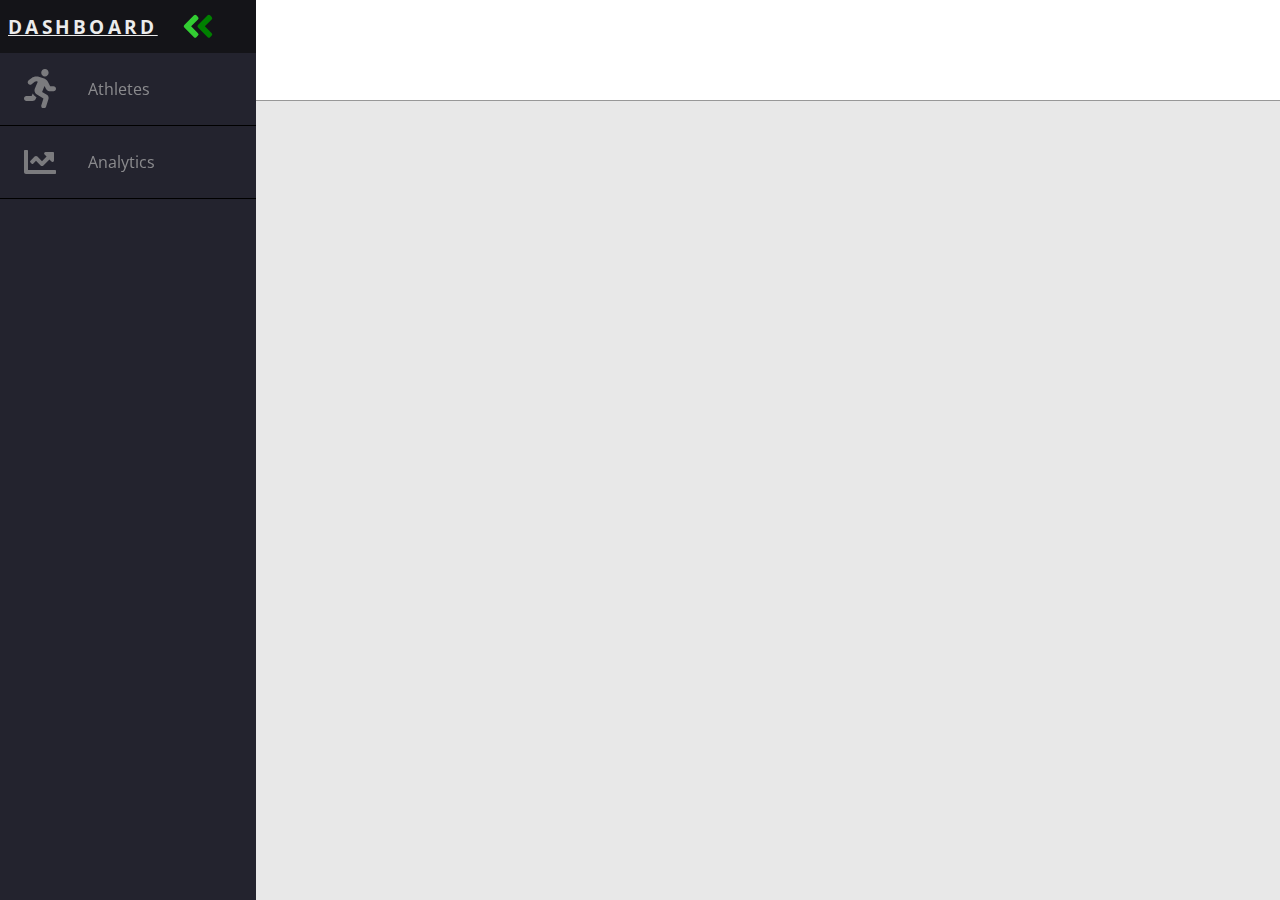
<file: frontend-v2/index.html>
<!DOCTYPE html>
<html>

<head>
  <meta charset="utf-8">
  <title>Athletes dashboard</title>
  <link rel="stylesheet" href="https://fonts.googleapis.com/css?family=Open+Sans:300,400,700&display=swap" />
  <link rel="stylesheet" href="style.css" />
  <script src="script.js"></script>
</head>

<body>
  <nav class="navbar">
    <a href="#" class="logo">
      <span class="link-text logo-text">Dashboard</span>
      <svg aria-hidden="true" focusable="false" data-prefix="fad" data-icon="angle-double-right" role="img"
        xmlns="http://www.w3.org/2000/svg" viewbox="0 0 448 512">
        <g class="fa-group">
          <path fill="currentColor"
            d="M224 273L88.37 409a23.78 23.78 0 0 1-33.8 0L32 386.36a23.94 23.94 0 0 1 0-33.89l96.13-96.37L32 159.73a23.94 23.94 0 0 1 0-33.89l22.44-22.79a23.78 23.78 0 0 1 33.8 0L223.88 239a23.94 23.94 0 0 1 .1 34z"
            class="fa-secondary"></path>
          <path fill="currentColor"
            d="M415.89 273L280.34 409a23.77 23.77 0 0 1-33.79 0L224 386.26a23.94 23.94 0 0 1 0-33.89L320.11 256l-96-96.47a23.94 23.94 0 0 1 0-33.89l22.52-22.59a23.77 23.77 0 0 1 33.79 0L416 239a24 24 0 0 1-.11 34z"
            class="fa-primary"></path>
        </g>
      </svg>
    </a>
    <ul class="navbar-nav athletes">
      <li class="nav-item">
        <a href="#" class="nav-link">
          <svg aria-hidden="true" focusable="false" data-prefix="fas" data-icon="running" role="img"
            xmlns="http://www.w3.org/2000/svg" viewBox="0 0 416 512">
            <g class="fa-group">
              <path fill="currentColor"
                d="M272 96c26.51 0 48-21.49 48-48S298.51 0 272 0s-48 21.49-48 48 21.49 48 48 48zM113.69 317.47l-14.8 34.52H32c-17.67 0-32 14.33-32 32s14.33 32 32 32h77.45c19.25 0 36.58-11.44 44.11-29.09l8.79-20.52-10.67-6.3c-17.32-10.23-30.06-25.37-37.99-42.61zM384 223.99h-44.03l-26.06-53.25c-12.5-25.55-35.45-44.23-61.78-50.94l-71.08-21.14c-28.3-6.8-57.77-.55-80.84 17.14l-39.67 30.41c-14.03 10.75-16.69 30.83-5.92 44.86s30.84 16.66 44.86 5.92l39.69-30.41c7.67-5.89 17.44-8 25.27-6.14l14.7 4.37-37.46 87.39c-12.62 29.48-1.31 64.01 26.3 80.31l84.98 50.17-27.47 87.73c-5.28 16.86 4.11 34.81 20.97 40.09 3.19 1 6.41 1.48 9.58 1.48 13.61 0 26.23-8.77 30.52-22.45l31.64-101.06c5.91-20.77-2.89-43.08-21.64-54.39l-61.24-36.14 31.31-78.28 20.27 41.43c8 16.34 24.92 26.89 43.11 26.89H384c17.67 0 32-14.33 32-32s-14.33-31.99-32-31.99z"
                class="fa-primary"></path>
            </g>
          </svg>
          <span class="link-text">Athletes</span>
        </a>
      </li>
    </ul>

    <ul class="navbar-nav analytics">
      <li class="nav-item">
        <a href="#" class="nav-link">
          <svg aria-hidden="true" focusable="false" data-prefix="fas" data-icon="chart-line" role="img"
            xmlns="http://www.w3.org/2000/svg" viewBox="0 0 512 512">
            <g class="fa-group">
              <path fill="currentColor"
                d="M496 384H64V80c0-8.84-7.16-16-16-16H16C7.16 64 0 71.16 0 80v336c0 17.67 14.33 32 32 32h464c8.84 0 16-7.16 16-16v-32c0-8.84-7.16-16-16-16zM464 96H345.94c-21.38 0-32.09 25.85-16.97 40.97l32.4 32.4L288 242.75l-73.37-73.37c-12.5-12.5-32.76-12.5-45.25 0l-68.69 68.69c-6.25 6.25-6.25 16.38 0 22.63l22.62 22.62c6.25 6.25 16.38 6.25 22.63 0L192 237.25l73.37 73.37c12.5 12.5 32.76 12.5 45.25 0l96-96 32.4 32.4c15.12 15.12 40.97 4.41 40.97-16.97V112c.01-8.84-7.15-16-15.99-16z"
                class="fa-primary"></path>
            </g>
          </svg>
          <span class="link-text">Analytics</span>
        </a>
        <ul class="navbar-nav-menu" style="display: none;" onclick="">
          <li class="navbar-nav-menu-item">
            <a href="analytics-cmj/cmj.html" class="nav-link">CMJ</a>
          </li>
          <li class="navbar-nav-menu-item">
            <a href="analytics-cj/cj.html" class="nav-link">Continued Jump</a>
          </li>
        </ul>
      </li>
    </ul>
  </nav>

  <main>
    <header class="header">
      <div class="header-controls">
        <div class="main-nav-toggle">
        </div>
      </div>
    </header>

    <body>

    </body>
  </main>
</body>

</html>
</file>
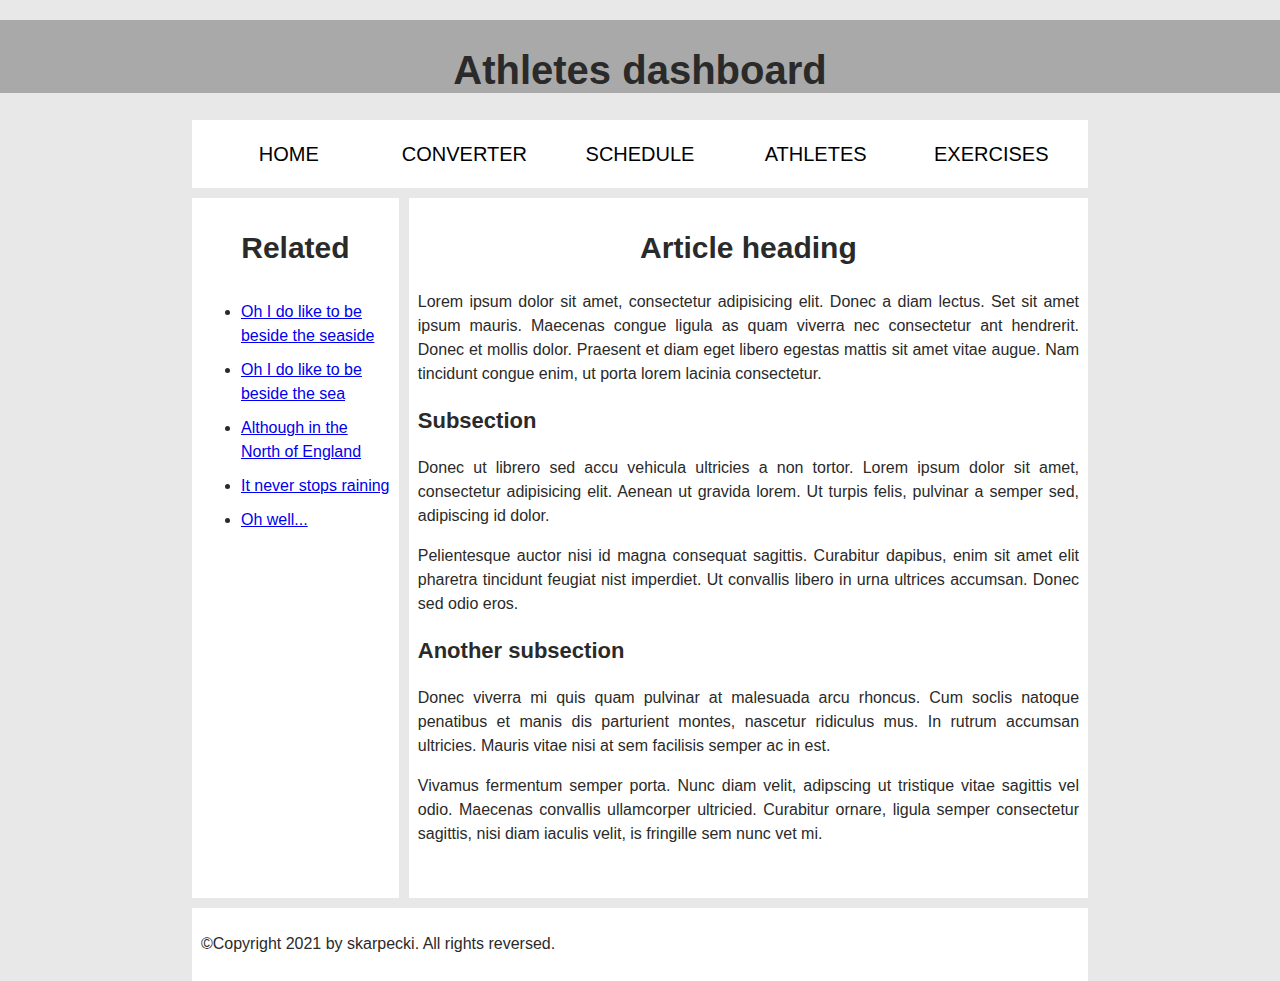
<file: frontend/index.html>
<!DOCTYPE html>
<html>
    <head>
        <meta charset="utf-8">
        <title>Athletes dashboard</title>
        <link rel="stylesheet" href="css/style.css">
    </head>

    <body>
        <header>
            <h1>Athletes dashboard</h1>
        </header>

        <nav>
            <ul>
                <li><a href="#">Home</a></li>
                <li><a href="#">Converter</a></li>
                <li><a href="#">Schedule</a></li>
                <li><a href="#">Athletes</a></li>
                <li>
                    <div class="dropdown">
                        <button class="dropbtn"><a href="html/exercises/exercises.html">Exercises</a>
                            <i class="fa fa-caret-down"></i>
                        </button>
                        <div class="dropdown-content">
                            <a href="html/exercises/exercises.html">Browse</a>
                            <a href="html/exercises/add-exercise.html">Add</a>
                        </div>
                    </div>
                </li>
            </ul>
        </nav>

        <main>
            <aside>
                <h2>Related</h2>
        
                <ul>
                  <li><a href="#">Oh I do like to be beside the seaside</a></li>
                  <li><a href="#">Oh I do like to be beside the sea</a></li>
                  <li><a href="#">Although in the North of England</a></li>
                  <li><a href="#">It never stops raining</a></li>
                  <li><a href="#">Oh well...</a></li>
                </ul>
              </aside>  

            <article>
                <h2>Article heading</h2>
        
                <p>Lorem ipsum dolor sit amet, consectetur adipisicing elit. Donec a diam lectus. Set sit amet ipsum mauris. Maecenas congue ligula as quam viverra nec consectetur ant hendrerit. Donec et mollis dolor. Praesent et diam eget libero egestas mattis sit amet vitae augue. Nam tincidunt congue enim, ut porta lorem lacinia consectetur.</p>
        
                <h3>Subsection</h3>
        
                <p>Donec ut librero sed accu vehicula ultricies a non tortor. Lorem ipsum dolor sit amet, consectetur adipisicing elit. Aenean ut gravida lorem. Ut turpis felis, pulvinar a semper sed, adipiscing id dolor.</p>
        
                <p>Pelientesque auctor nisi id magna consequat sagittis. Curabitur dapibus, enim sit amet elit pharetra tincidunt feugiat nist imperdiet. Ut convallis libero in urna ultrices accumsan. Donec sed odio eros.</p>
        
                <h3>Another subsection</h3>
        
                <p>Donec viverra mi quis quam pulvinar at malesuada arcu rhoncus. Cum soclis natoque penatibus et manis dis parturient montes, nascetur ridiculus mus. In rutrum accumsan ultricies. Mauris vitae nisi at sem facilisis semper ac in est.</p>
        
                <p>Vivamus fermentum semper porta. Nunc diam velit, adipscing ut tristique vitae sagittis vel odio. Maecenas convallis ullamcorper ultricied. Curabitur ornare, ligula semper consectetur sagittis, nisi diam iaculis velit, is fringille sem nunc vet mi.</p>
              </article>            
        </main>

        <footer>
            <p>©Copyright 2021 by skarpecki. All rights reversed.</p>
        </footer>

    </body>
</html>
</file>
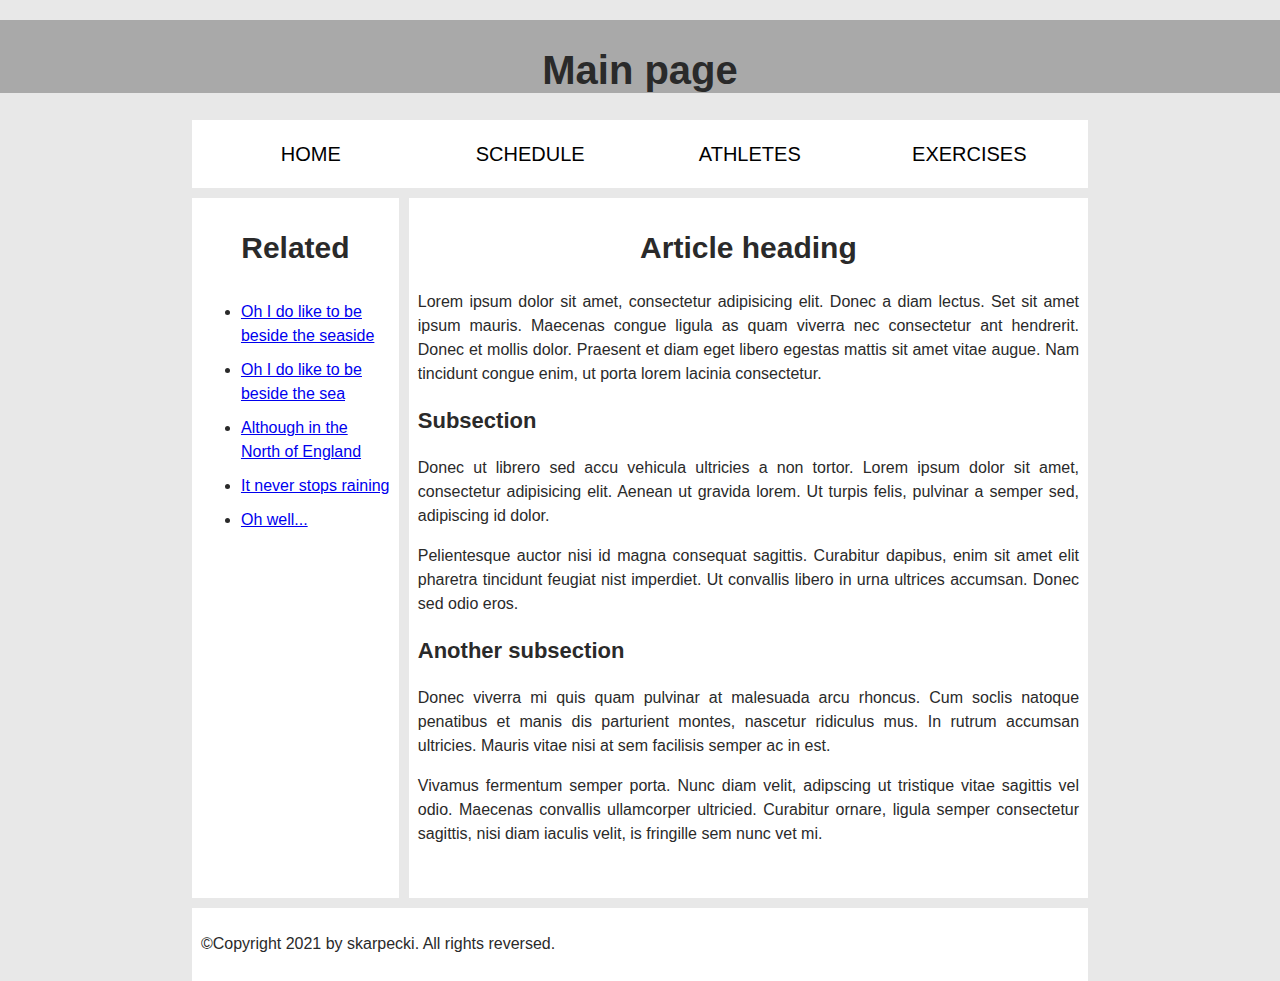
<file: frontend/html/index.html>
<!DOCTYPE html>
<html>
    <head>
        <meta charset="utf-8">
        <title>Athletes dashboard</title>
        <link href="https://fonts.googleapis.com/css?family=Open+Sans+Condensed:300|Sonsie+One" rel="stylesheet" type="text/css">
        <link rel="stylesheet" href="../css/style.css">
    </head>

    <body>
        <header>
            <h1>Main page</h1>
        </header>

        <nav>
            <ul>
                <li><a href="#">Home</a></li>
                <li><a href="#">Schedule</a></li>
                <li><a href="#">Athletes</a></li>
                <li><a href="#">Exercises</a></li>
            </ul>
        </nav>

        <main>
            <aside>
                <h2>Related</h2>
        
                <ul>
                  <li><a href="#">Oh I do like to be beside the seaside</a></li>
                  <li><a href="#">Oh I do like to be beside the sea</a></li>
                  <li><a href="#">Although in the North of England</a></li>
                  <li><a href="#">It never stops raining</a></li>
                  <li><a href="#">Oh well...</a></li>
                </ul>
              </aside>  

            <article>
                <h2>Article heading</h2>
        
                <p>Lorem ipsum dolor sit amet, consectetur adipisicing elit. Donec a diam lectus. Set sit amet ipsum mauris. Maecenas congue ligula as quam viverra nec consectetur ant hendrerit. Donec et mollis dolor. Praesent et diam eget libero egestas mattis sit amet vitae augue. Nam tincidunt congue enim, ut porta lorem lacinia consectetur.</p>
        
                <h3>Subsection</h3>
        
                <p>Donec ut librero sed accu vehicula ultricies a non tortor. Lorem ipsum dolor sit amet, consectetur adipisicing elit. Aenean ut gravida lorem. Ut turpis felis, pulvinar a semper sed, adipiscing id dolor.</p>
        
                <p>Pelientesque auctor nisi id magna consequat sagittis. Curabitur dapibus, enim sit amet elit pharetra tincidunt feugiat nist imperdiet. Ut convallis libero in urna ultrices accumsan. Donec sed odio eros.</p>
        
                <h3>Another subsection</h3>
        
                <p>Donec viverra mi quis quam pulvinar at malesuada arcu rhoncus. Cum soclis natoque penatibus et manis dis parturient montes, nascetur ridiculus mus. In rutrum accumsan ultricies. Mauris vitae nisi at sem facilisis semper ac in est.</p>
        
                <p>Vivamus fermentum semper porta. Nunc diam velit, adipscing ut tristique vitae sagittis vel odio. Maecenas convallis ullamcorper ultricied. Curabitur ornare, ligula semper consectetur sagittis, nisi diam iaculis velit, is fringille sem nunc vet mi.</p>
              </article>            
        </main>

        <footer>
            <p>©Copyright 2021 by skarpecki. All rights reversed.</p>
        </footer>

    </body>
</html>
</file>
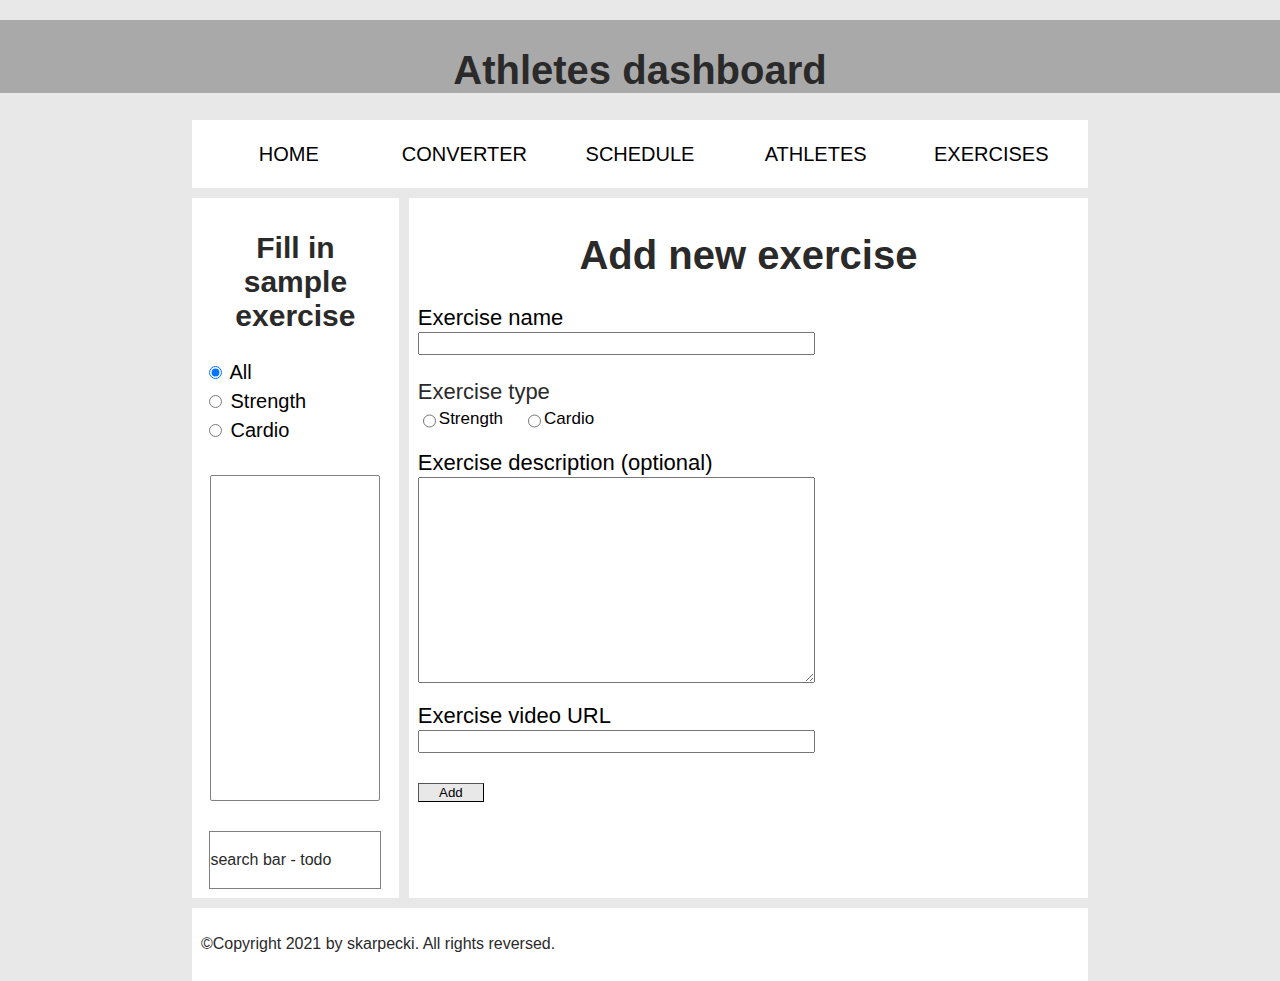
<file: frontend/html/exercises/add-exercise.html>
<!DOCTYPE html>
<html>

<head>
    <meta charset="utf-8">
    <title>Athletes dashboard</title>
    <link rel="stylesheet" href="../../css/style.css">
    <script src="script.js"></script>
</head>

<body>
    <header>
        <h1>Athletes dashboard</h1>
    </header>

    <nav>
        <ul>
            <li><a href="../../index.html">Home</a></li>
            <li><a href="#">Converter</a></li>
            <li><a href="#">Schedule</a></li>
            <li><a href="#">Athletes</a></li>
            <li>
                <div class="dropdown">
                    <button class="dropbtn"><a href="exercises.html">Exercises</a>
                        <i class="fa fa-caret-down"></i>
                    </button>
                    <div class="dropdown-content">
                        <a href="exercises.html">Browse</a>
                        <a href="#">Add</a>
                    </div>
                </div>
            </li>
        </ul>
    </nav>

    <main>
        <aside>
            <form class="exercise-type-selector">
                <h2>Fill in sample exercise</h2>
                <div class="exercise-type-options">
                    <input type="radio" id="exercise-type1" name="exerciseTypeRadio" value="all" checked="checked"
                        onclick="handleExerciseTypeClick(this)">
                    <label for="exercise-type1">All</label>
                </div>

                <div class="exercise-type-options">
                    <input type="radio" id="exercise-type2" name="exerciseTypeRadio" value="STRENGTH"
                        onclick="handleExerciseTypeClick(this)">
                    <label for="exercise-type2">Strength</label>
                </div>

                <div class="exercise-type-options">
                    <input type="radio" id="exercise-type3" name="exerciseTypeRadio" value="CARDIO"
                        onclick="handleExerciseTypeClick(this)">
                    <label for="exercise-type3">Cardio</label>
                </div>
            </form>

            <select name="exercises" size="2" id="exercise-name-selector">


            </select>
            <div class="exercise-name-search">
                <p>search bar - todo</p>
            </div>

        </aside>

        <article>
            <h1>Add new exercise</h1>
            <form id="add-exercise-form" method="POST">
                <div class="add-exercise-field">
                    <label for="exercise-name">Exercise name</label>
                    <input type="text" id="exercise-name" name="name" required>
                </div>

                <div class="add-exercise-field">
                    <p>Exercise type</p>
                    <div id="add-exercise-types">
                        <input type="radio" id="add-exercise-type1" name="type" value="STRENGTH" required>
                        <label for="add-exercise-type1">Strength</label>

                        <input type="radio" id="add-exercise-type2" name="type" value="CARDIO">
                        <label for="add-exercise-type2">Cardio</label>
                    </div>
                </div>

                <div class="add-exercise-field">
                    <label for="exercise-description">Exercise description (optional)</label>
                    <textarea id="exercise-description" name="description" maxlength="1000"></textarea>
                </div>

                <div class="add-exercise-field">
                    <label for="exercise-video">Exercise video URL</label>
                    <input type="url" id="exercise-video" name="video_url" required>
                </div>

                <button type="button" id="add-exercise-btn" form="add-exercise-form" value="Add">Add</button>
            </form>
        </article>
    </main>

    <footer>
        <p>©Copyright 2021 by skarpecki. All rights reversed.</p>
    </footer>

</body>

</html>
</file>
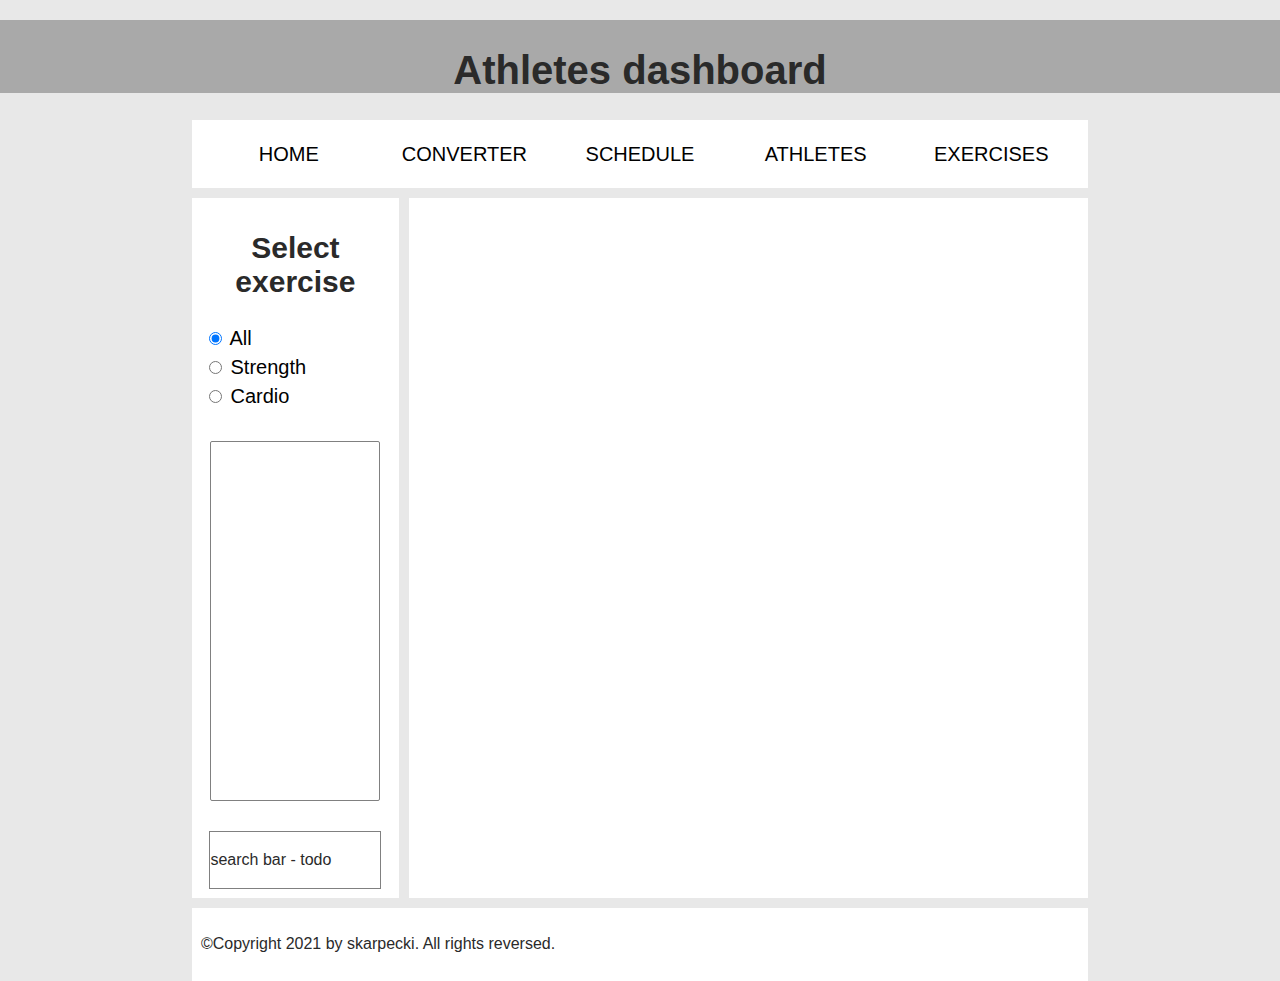
<file: frontend/html/exercises/exercises.html>
<!DOCTYPE html>
<html>
    <head>
        <meta charset="utf-8">
        <title>Athletes dashboard</title>
        <link rel="stylesheet" href="../../css/style.css">
        <script src="script.js"></script>
    </head>

    <body>
        <header>
            <h1>Athletes dashboard</h1>
        </header>

        <nav>
            <ul>
                <li><a href="../../index.html">Home</a></li>
                <li><a href="#">Converter</a></li>
                <li><a href="#">Schedule</a></li>
                <li><a href="#">Athletes</a></li>
                <li>
                    <div class="dropdown">
                        <button class="dropbtn"><a href="#">Exercises</a>
                            <i class="fa fa-caret-down"></i>
                        </button>
                        <div class="dropdown-content">
                            <a href="#">Browse</a>
                            <a href="#">Add</a>
                        </div>
                    </div>
                </li>
            </ul>
        </nav>

        <main>
            <aside>
                <form class="exercise-type-selector">
                    <h2>Select exercise</h2>
                        <div class="exercise-type-options">
                            <input type="radio" id="exercise-type1" 
                            name="exerciseTypeRadio" value="all" checked="checked" onclick="handleExerciseTypeClick(this)">
                           <label for="exercise-type1">All</label>
                        </div>

                        <div class="exercise-type-options">
                            <input type="radio" id="exercise-type2"
                             name="exerciseTypeRadio" value="strength" onclick="handleExerciseTypeClick(this)">
                            <label for="exercise-type2">Strength</label>
                        </div>

                        <div class="exercise-type-options">
                            <input type="radio" id="exercise-type3"
                             name="exerciseTypeRadio" value="cardio" onclick="handleExerciseTypeClick(this)">
                            <label for="exercise-type3">Cardio</label>
                        </div>
                </form>
                
                <select name="exercises" size=2 id="exercise-name-selector">

                    
                </select>
                <div class="exercise-name-search">
                    <p>search bar - todo</p>
                </div>

              </aside>
              <article>

              </article>
        </main>

        <footer>
            <p>©Copyright 2021 by skarpecki. All rights reversed.</p>
        </footer>

    </body>
</html>
</file>
<file: frontend-v2/style.css>
:root {
    font-size: 16px;
    font-family: 'Open Sans';
    --text-primary: #b6b6b6;
    --text-seondary: #ececec;
    --bg-primary: #23232e;
    --bg-secondary: #141418;
    --bg-body: #E8E8E8;
}

body {
    color: black;
    background-color: var(--bg-body);
    margin: 0;
    padding: 0;
}

body::-webkit-scrollbar {
    width: 0.5rem;
}

body::-webkit-scrollbar-track {
    background: #1e1e24;
}

body::-webkit-scrollbar-thumb {
    background: green;
}

main {
    margin-left: 5rem;
}



.navbar {
    top: 0;
    width: 5rem; /* same as margin-left for main!!!*/ 
    height: 100vh; /* fill up all height */
    position: fixed;
    background-color: var(--bg-primary);
    transition: width 150ms ease;
}

.navbar-nav {
    list-style: none;
    padding: 0;
    margin: 0;
    display: flex;
    flex-direction: column;
    align-items: center;
    margin-bottom: 1rem;
    padding-bottom: 1rem;
    border-bottom: 1px solid black;
}

.nav-item {
    width: 100%;
}

.navbar-nav-menu {
    list-style: none;
    padding: 0;
    margin: 0 5rem;
    display: flex;
    flex-direction: column;
    align-items: center;
    padding-bottom: 1rem;
    color: var(--text-primary);
}

.navbar-nav-menu-item {
    text-decoration: none;
    width: 100%;
}

.nav-link {
    display: flex;
    align-items: center;
    height: 2.5rem;
    color: var(--text-primary);
    text-decoration: none;
    filter: grayscale(100%) opacity(0.7);
    transition: var(--transition-speed);
}

.nav-link:hover {
    filter:grayscale(0%) opacity(1);
    background: var(--bg-secondary);
    color: var(--text-seondary);
}

.link-text {
    display: none;
    margin-left: 0.5rem;
}

.nav-link svg {
    min-width: 2rem;
    width: 2rem;
    margin: 0 1.5rem;
}

.navbar:hover {
    width: 16rem;
}

.navbar:hover .link-text {
    display: block;
}

.fa-primary {
    color: limegreen;
}

.fa-secondary {
    color: green;
}

.fa-primary,
.fa-secondary {
    transition: var(--transition-speed);
}

.logo {
    padding: 0.5rem 0rem;
    display: flex;
    align-items: center; 
    font-weight: bold;
    text-transform: uppercase;
    text-align: center;
    color: var(--text-seondary);
    background: var(--bg-secondary);
    font-size: 1.2rem;
    text-transform: uppercase;
    letter-spacing: 0.3ch;
    width: 100%;
    margin-bottom: 1rem;
}

.logo svg {
    transform: rotate(0deg);
    transition: 250ms;
    width: 2rem;
    margin: 0 1.5rem;
}

.navbar:hover .logo svg {
    transform: rotate(-180deg);
}

.navbar-nav-menu {
    display: none;
}

.header {
    background-color: #fff;
    height: 100px;
    border-bottom: 1px solid #989898;
    display: flex;
}

.header h2 {
    margin-left: 0.5rem;
    margin-top: 0.5rem;
    height: 100%;
    white-space: nowrap;
}

.header-controls {
    height: 100%;
    margin-left: 5rem;
    display: flex;
}

.header-controls #uploadFiles {
    margin: 1rem 2rem;
}

.header-controls form {
    display: block;
}

.header-controls button {
    margin-left: 2rem;
    min-width: 7rem;
}
</file>
<file: frontend/css/style.css>
html {
  margin: 0;
  padding: 0;
  height: 100%;
}

html {
  font-size: 10px;
  font-family: Arial, Helvetica, sans-serif;
  background-color: #E8E8E8;
  -webkit-text-size-adjust: auto;
}

header {
  width: 100vw;
  position: relative;
  left: calc(-50vw + 50%);
  padding-top: 1px;
  margin-top: 20px;
  background-color: darkgrey;
}

body {
  width: 70%;
  padding: 0;
  margin: 0 auto;
}

h1, h2, h3 {
  font-family: Arial, Helvetica, sans-serif;
  color: #2a2a2a;
}

p, input, li {
  font-family: Arial, Helvetica, sans-serif;
  color: #2a2a2a;
  text-align: justify;
}

h1 {
  font-size: 4rem;
  text-align: center;
}

h2 {
  font-size: 3rem;
  text-align: center;
}

h3 {
  font-size: 2.2rem;
}

p, li {
  font-size: 1.6rem;
  line-height: 1.5;
}

nav, article, aside, footer {
  background-color: white;
  padding: 1%;
}

nav {
  height: 50px;
  background-color: white;
  display: flex;
  margin-bottom: 10px;
}

nav ul {
  padding: 0;
  list-style-type: none;
  flex: 2;
  display: flex;
}

nav li {
  display: inline;
  text-align: center;
  flex: 1;
}

nav a {
  display: inline-block;
  font-size: 2rem;
  text-transform: uppercase;
  text-decoration: none;
  color: black;
}

main {
  display: flex;
  min-height: 700px;
}

article {
  flex: 7;
}

aside {
  flex: 2;
  margin-right: 10px;
  display: flex;
  flex-direction: column;
}

aside li {
  padding-bottom: 10px;
  text-align: left;
}

footer {
  margin-top: 10px;
}

.dropdown {
  height: 100%;
  margin: auto;
  padding-top: 3px;
}

.dropdown .dropbtn {
  height: 50%;
  border: none;
  outline: none;
  background-color: inherit;
  font-family: inherit;
  margin: auto;

}

.dropdown-content {
  display: none;
  position: absolute;
  background-color: white;
  min-width: 150px;
  box-shadow: 0px 8px 16px 0px rgba(0, 0, 0, 0.2);
  z-index: 1;
}

.dropdown-content a {
  float: none;
  color: black;
  padding: 12px 16px;
  text-decoration: none;
  display: block;
  text-align: left;
}

.dropdown-content a:hover {
  background-color: #ddd;
}

.dropdown:hover .dropdown-content {
  display: block;
}

.exercise-type-selector h2 {
  font-size: 3.0rem;
}

.exercise-type-options {
  font-family: Arial, Helvetica, sans-serif;
  padding: 3px;
  font-size: 2rem;
}

#exercise-name-selector {
  width: 90%;
  height: 100%;
  margin-left: auto;
  margin-right: auto;
  margin-top: 30px;
  margin-bottom: 30px;
  font-size: 1.3rem;
  border-width: 1px;
  border-color: grey;
  border-style: solid;
  overflow-x: scroll;
}


.exercise-name-search {
  height: 10%;
  width: 90%;
  margin: auto;
  border-width: 1px;
  border-color: grey;
  border-style: solid;
  font-size: 1.8rem;
}

#add-exercise-form {
  font-size: 2.2rem;
  display: flex;
  flex-direction: column;
}

#add-exercise-form p {
  font-size: 2.2rem;
}

.add-exercise-field {
  display: flex;
  flex-direction: column;
  margin-bottom: 20px;
  width: 60%;
}

.add-exercise-field p, .add-exercise-field label {
  margin-top: 0;
  margin-bottom: 1px;
}

#exercise-description {
  height: 200px;
}

#add-exercise-types {
  display: flex;
  font-size: 1.7rem;
}

#add-exercise-types label {
  margin-right: 20px;
  
}

#add-exercise-btn {
  margin-top: 10px;
  width: 10%;
  font-family: inherit;
  background-color: #E8E8E8;
  border-width: 1px;
}

.add-exercise-field textarea, 
.add-exercise-field input {
  font-size: 1.5rem;
  font-family: inherit;
}
</file>
